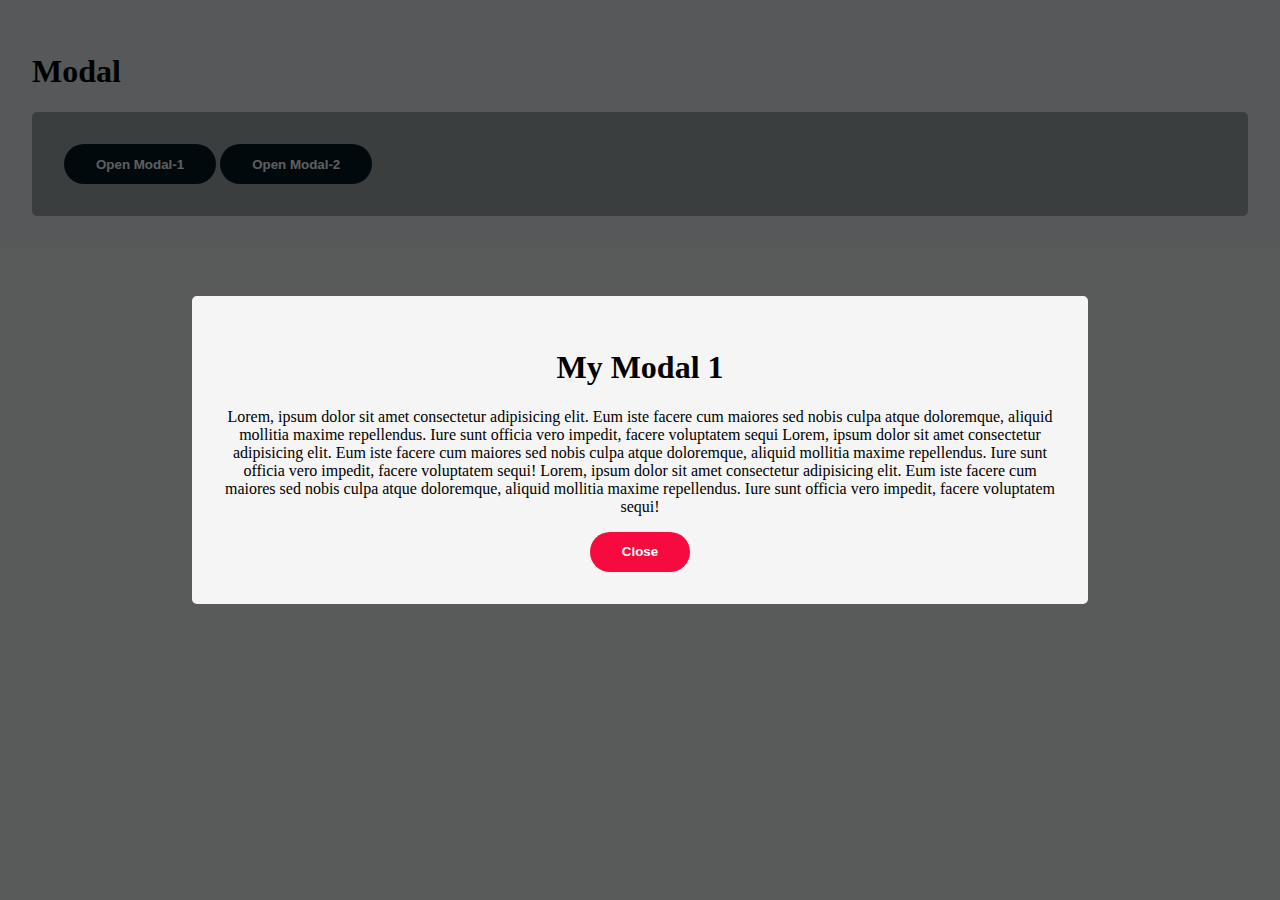
<file: index.html>
<!DOCTYPE html>
<html lang="en">
<head>
    <meta charset="UTF-8">
    <meta http-equiv="X-UA-Compatible" content="IE=edge">
    <meta name="viewport" content="width=device-width, initial-scale=1.0">
    <link rel="stylesheet" href="./modal.css">
    <script src="modal.js" defer></script>
    <title>Modal</title>
</head>
<body>
    <section class="rounded mb-2">
        <h1>Modal</h1>
        <div class="bg-gray rounded p-2">

            <button data-modal-target="modal-1" class="btn bg-dark text-white">Open Modal-1</button>
            <button data-modal-target="modal-2" class="btn bg-dark text-white">Open Modal-2</button>

            <!--[Modal]-->
            <div id="modal-1" class="modal-overlay">
                <div class="modal modal-lg text-center">
                    <h1>My Modal 1</h1>
                    <p>
                        Lorem, ipsum dolor sit amet consectetur adipisicing elit. 
                        Eum iste facere cum maiores sed nobis culpa atque doloremque, 
                        aliquid mollitia maxime repellendus. Iure sunt officia vero impedit, 
                        facere voluptatem sequi  Lorem, ipsum dolor sit amet consectetur adipisicing elit. 
                        Eum iste facere cum maiores sed nobis culpa atque doloremque, 
                        aliquid mollitia maxime repellendus. Iure sunt officia vero impedit, 
                        facere voluptatem sequi!  Lorem, ipsum dolor sit amet consectetur adipisicing elit. 
                        Eum iste facere cum maiores sed nobis culpa atque doloremque, 
                        aliquid mollitia maxime repellendus. Iure sunt officia vero impedit, 
                        facere voluptatem sequi!
                    </p>
                    <button data-modal-close="true" class="btn bg-wine text-white mt-1">Close</button>
                </div>
            </div>
            
             <!--[Modal]-->
             <div id="modal-2" class="modal-overlay">
                <div class="modal modal-lg text-center">
                    <h1>My Modal 2</h1>
                    <p>
                        Lorem, ipsum dolor sit amet consectetur adipisicing elit. 
                        Eum iste facere cum maiores sed nobis culpa atque doloremque, 
                        aliquid mollitia maxime repellendus. Iure sunt officia vero impedit, 
                        facere voluptatem sequi  Lorem, ipsum dolor sit amet consectetur adipisicing elit. 
                        Eum iste facere cum maiores sed nobis culpa atque doloremque, 
                        aliquid mollitia maxime repellendus. Iure sunt officia vero impedit, 
                        facere voluptatem sequi!  Lorem, ipsum dolor sit amet consectetur adipisicing elit. 
                        Eum iste facere cum maiores sed nobis culpa atque doloremque, 
                        aliquid mollitia maxime repellendus. Iure sunt officia vero impedit, 
                        facere voluptatem sequi!
                    </p>
                    <button data-modal-close="true" class="btn bg-wine text-white mt-1">Close</button>
                </div>
            </div>
        </div>
    </section>
</body>
</html>
</file>
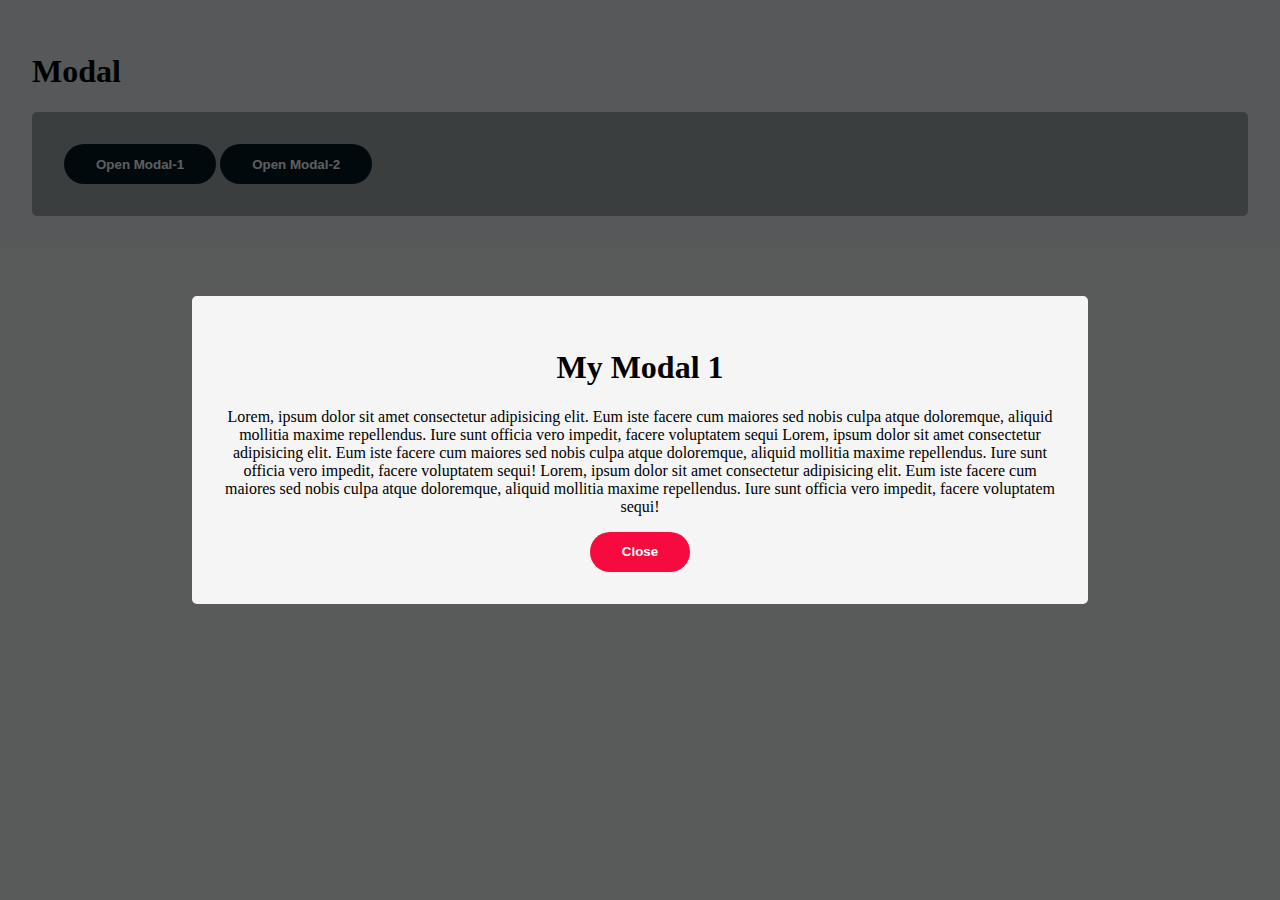
<file: modal.html>
<!DOCTYPE html>
<html lang="en">
<head>
    <meta charset="UTF-8">
    <meta http-equiv="X-UA-Compatible" content="IE=edge">
    <meta name="viewport" content="width=device-width, initial-scale=1.0">
    <link rel="stylesheet" href="./modal.css">
    <script src="modal.js" defer></script>
    <title>Modal</title>
</head>
<body>
    <section class="rounded mb-2">
        <h1>Modal</h1>
        <div class="bg-gray rounded p-2">

            <button data-modal-target="modal-1" class="btn bg-dark text-white">Open Modal-1</button>
            <button data-modal-target="modal-2" class="btn bg-dark text-white">Open Modal-2</button>

            <!--[Modal]-->
            <div id="modal-1" class="modal-overlay">
                <div class="modal modal-lg text-center">
                    <h1>My Modal 1</h1>
                    <p>
                        Lorem, ipsum dolor sit amet consectetur adipisicing elit. 
                        Eum iste facere cum maiores sed nobis culpa atque doloremque, 
                        aliquid mollitia maxime repellendus. Iure sunt officia vero impedit, 
                        facere voluptatem sequi  Lorem, ipsum dolor sit amet consectetur adipisicing elit. 
                        Eum iste facere cum maiores sed nobis culpa atque doloremque, 
                        aliquid mollitia maxime repellendus. Iure sunt officia vero impedit, 
                        facere voluptatem sequi!  Lorem, ipsum dolor sit amet consectetur adipisicing elit. 
                        Eum iste facere cum maiores sed nobis culpa atque doloremque, 
                        aliquid mollitia maxime repellendus. Iure sunt officia vero impedit, 
                        facere voluptatem sequi!
                    </p>
                    <button data-modal-close="true" class="btn bg-wine text-white mt-1">Close</button>
                </div>
            </div>
            
             <!--[Modal]-->
             <div id="modal-2" class="modal-overlay">
                <div class="modal modal-lg text-center">
                    <h1>My Modal 2</h1>
                    <p>
                        Lorem, ipsum dolor sit amet consectetur adipisicing elit. 
                        Eum iste facere cum maiores sed nobis culpa atque doloremque, 
                        aliquid mollitia maxime repellendus. Iure sunt officia vero impedit, 
                        facere voluptatem sequi  Lorem, ipsum dolor sit amet consectetur adipisicing elit. 
                        Eum iste facere cum maiores sed nobis culpa atque doloremque, 
                        aliquid mollitia maxime repellendus. Iure sunt officia vero impedit, 
                        facere voluptatem sequi!  Lorem, ipsum dolor sit amet consectetur adipisicing elit. 
                        Eum iste facere cum maiores sed nobis culpa atque doloremque, 
                        aliquid mollitia maxime repellendus. Iure sunt officia vero impedit, 
                        facere voluptatem sequi!
                    </p>
                    <button data-modal-close="true" class="btn bg-wine text-white mt-1">Close</button>
                </div>
            </div>
        </div>
    </section>
</body>
</html>
</file>
<file: modal.css>
* {
    box-sizing: border-box !important;
}



body {
    margin:0;
    background-color: whitesmoke;
}

section {
    margin:0;
    padding:2rem;
    background-color:rgb(236, 239, 240);
}

.rounded {  border-radius:5px;}
.bg-gray { background: rgb(162, 167, 170);}
.bg-dark { background: rgb(6, 24, 34); }
.bg-wine { background: rgb(247, 10, 61); }
.text-white { color:white; }
.text-center { text-align: center; }
.p-0 { padding: 0 !important;}
.p-1 { padding:1rem !important;}
.p-2 { padding:2rem !important;}
.p-3 { padding:3rem !important;}
.p-4 { padding:4rem !important;}

.btn {
    border:none;
    border-radius: 25px;
    font-weight: 600;
    padding: 0.8rem 2rem;
    cursor:pointer;
}

.btn:hover, .btn:active {
    opacity: 0.8;
}

/* -------- [ Modal ] ------- */

.modal-overlay {
    z-index: 999;
    position:fixed;
    top:0;
    left: 0;
    bottom: 0;
    right: 0;

    background-color:rgba(0, 1, 1, 0.637);
    width:100%;
    height:100%;
    padding:2rem;
    
    display:none; /* display:flex; */
    align-items: center;
    justify-content: center;

    opacity: 0;
    pointer-events: none;

    overflow-x: hidden !important;
    overflow-y: auto !important;

}

.modal-show {
    display:flex !important;
    opacity: 1 !important;
    transition: opacity .15s linear;
    pointer-events: all !important;
}

.modal {
    padding: 2rem;
    border-radius:5px;
    background-color: whitesmoke;
    margin: 0 auto;
}

.modal-sm { width: 30vw; }
.modal-md { width: 50vw; }
.modal-lg { width: 70vw; }
.modal-xl { width: 90vw; }
</file>
